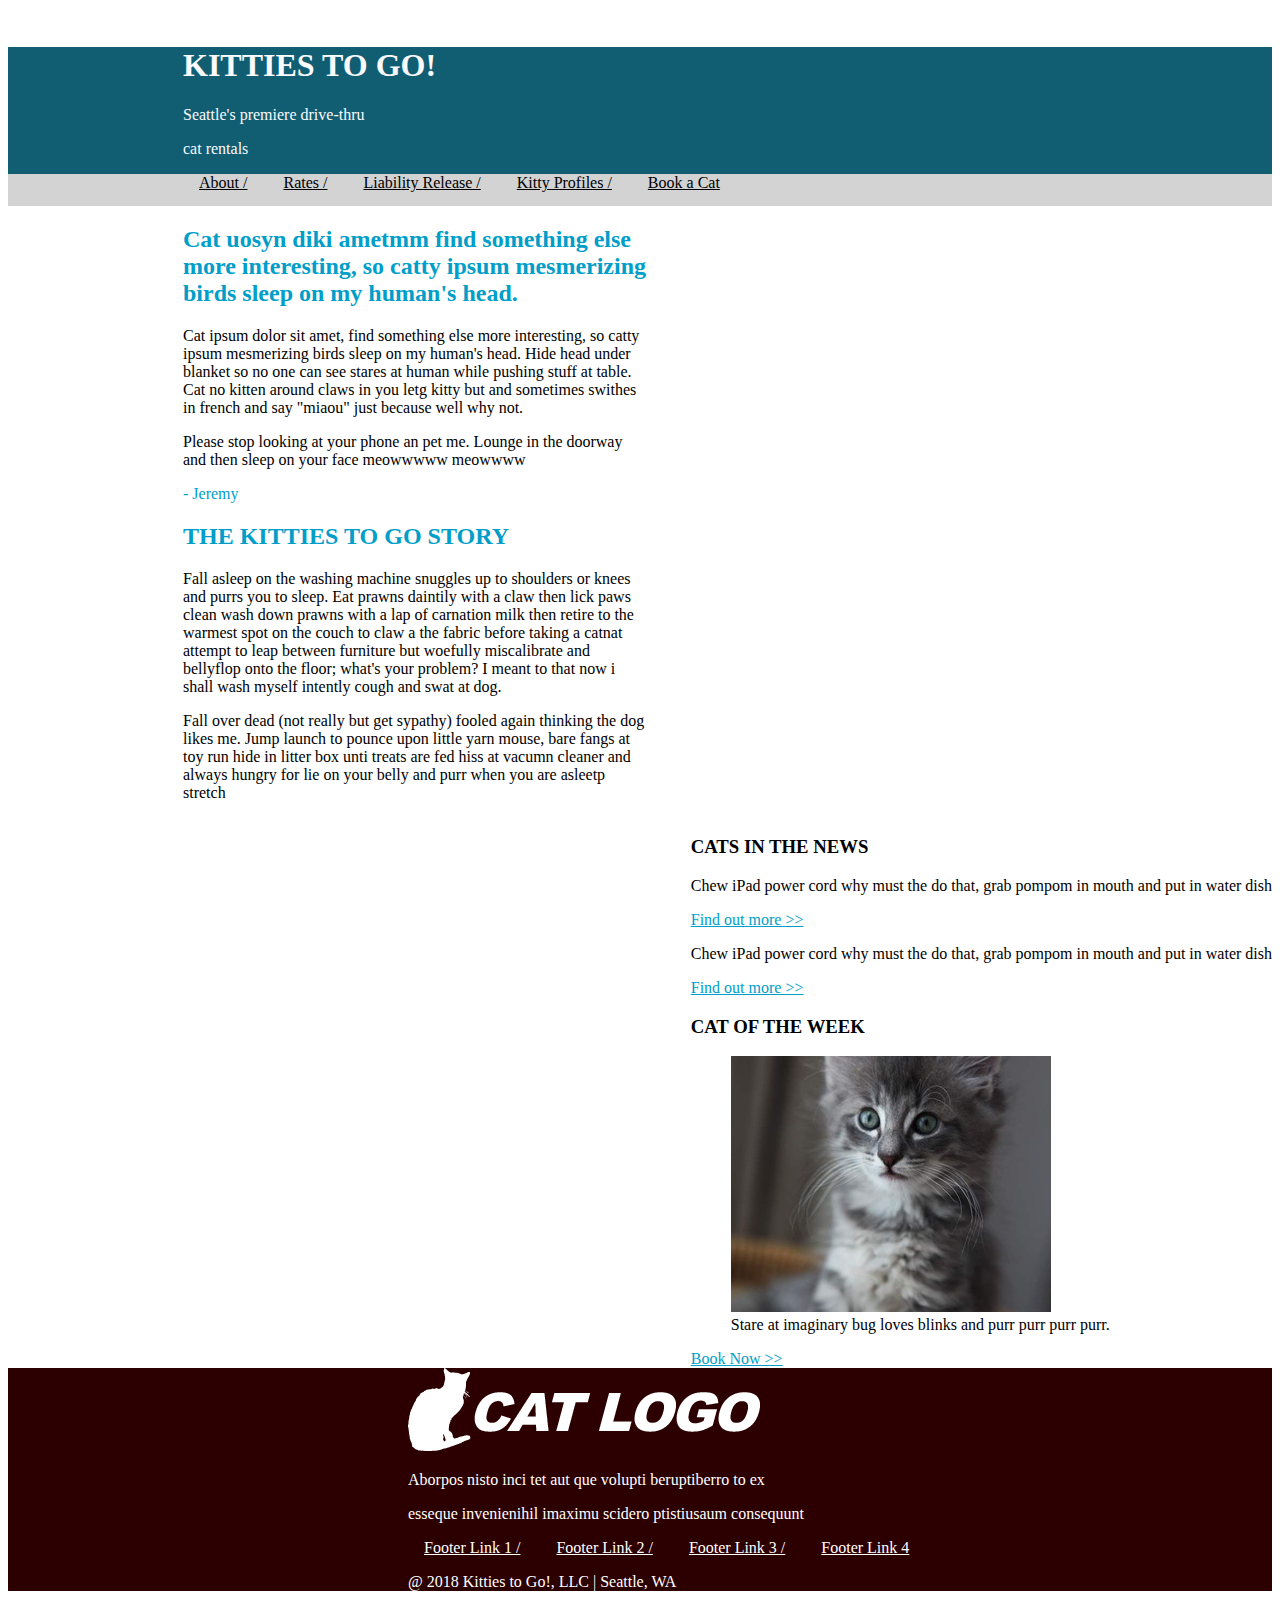
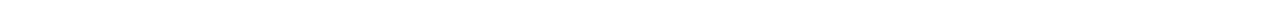
<file: index.html>
<!DOCTYPE html>
<html lang="en">

    <head>
      <meta charset="utf-8">
      <title>Box Assignment 2</title>
      <link rel="stylesheet" type="text/css" href="styles/stylesheet.css">


    </head>

    <body>

      <a href="#content" class="out-of-sight">Skip to Content</a>

      <header class="header">
        <h1 class="header-content">KITTIES TO GO!</h1>
        <p class="header-content">Seattle's premiere drive-thru</p>
        <p class="header-content">cat rentals</p>

        <nav class="header-links">
          <a href="#about">About /</a>
          <a href="#rates">Rates /</a>
          <a href="#liability-release">Liability Release /</a>
          <a href="#kitty-profiles">Kitty Profiles /</a>
          <a href="#book-a-cat">Book a Cat</a>
        </nav>
      </header>

      <section class="main-section" id="content">
        <h2>Cat uosyn diki ametmm find something else more interesting, so catty ipsum mesmerizing birds sleep on my human's head.</h2>

          <p>Cat ipsum dolor sit amet, find something else more interesting, so catty ipsum mesmerizing birds sleep on my human's head. Hide head under blanket so no one can see stares at human while pushing stuff at table. Cat no kitten around claws in you letg kitty but and sometimes swithes in french and say "miaou" just because well why not.</p>
          <p>Please stop looking at your phone an pet me. Lounge in the doorway and then sleep on your face meowwwww meowwww</p>
          <p id="kitty-article">- Jeremy</p>

        <h2>THE KITTIES TO GO STORY</h2>

          <p>Fall asleep on the washing machine snuggles up to shoulders or knees and purrs you to sleep. Eat prawns daintily with a claw then lick paws clean wash down prawns with a lap
          of carnation milk then retire to the warmest spot on the couch to claw a the fabric before taking a catnat attempt to leap between furniture but woefully miscalibrate and bellyflop
          onto the floor; what's your problem? I meant to that now i shall wash myself intently cough and swat at dog.</p>
          <p>Fall over dead (not really but get sypathy) fooled again thinking the dog likes me. Jump launch to pounce upon little yarn mouse, bare fangs at toy run
          hide in litter box unti treats are fed hiss at vacumn cleaner and always hungry for lie on your belly and purr when you are asleetp stretch</p>

      </section>

      <aside class="side-section">
        <section>
            <h3 class="side-content">CATS IN THE NEWS</h3>
              <p class="side-content">Chew iPad power cord why must the do that, grab pompom in mouth and put in water dish</p>
              <nav><a class="side-content" href="#find-out-more">Find out more >></a></nav>
              <p>Chew iPad power cord why must the do that, grab pompom in mouth and put in water dish</p>
              <nav><a class="side-content" href="find-out-more-2">Find out more >></a></nav>
        </section>
        <section>
            <h3 class="side-content">CAT OF THE WEEK</h3>
            <figure class="side-content">
              <img src="images/sidebar-cat.jpg" alt="Cat of the Week">
              <figcaption>Stare at imaginary bug loves blinks and purr purr purr purr.</figcaption>
            </figure>
            <nav><a class="side-content" href="book-now">Book Now >></a></nav>
        </section>
      </aside>

      <footer class="footer">
        <img src="images/cat-logo.png" alt="Cat Logo">
        <p>Aborpos nisto inci tet aut que volupti beruptiberro to ex</p>
        <p>esseque invenienihil imaximu scidero ptistiusaum consequunt</p>
        <nav class="footer-links">
          <a href="footer-link1">Footer Link 1 /</a>
          <a href="footer-link2">Footer Link 2 /</a>
          <a href="footer-link3">Footer Link 3 /</a>
          <a href="footer-link4">Footer Link 4</a>
        </nav>
        <p>@ 2018 Kitties to Go!, LLC | Seattle, WA</p>
      </footer>
    </body>
</html>
</file>
<file: styles/stylesheet.css>
* {
  box-sizing: border-box;
}

.out-of-sight {
  position: relative;
  left: -10000px;
  top: auto;
}

.out-of-sight:focus {
  left: 0;
}

.header {
  background-color: #115E73;
  color: #FAFAFF;

}
.header-content {
  position: relative;
  left: 175px;
}

.header-links {
  background-color: lightgrey;
  height: 2rem;
}

.header-links a {
  color: black;
  position: relative;
  left: 175px;
  padding: 1rem;
}



.footer {
  background-color: rgb(44, 0, 0);
  color: white;
  clear: right;
}

.footer a {
  color: white;
}

.footer img, p {
  position: relative;
  left: 400px;
}

.footer-links a {
  position: relative;
  left: 400px;
  padding: 1rem;
}

#kitty-article {
  color: rgb(0, 158, 201);
}

.main-section {

  float: left;
  margin-right: 50rem;

}

.main-section p {
  position: relative;
  left: 175px;
  color: black;

}

.main-section h2 {
  position: relative;
  left: 175px;


}

.main-section h2 {
  color: rgb(0, 158, 201);
}

.side-section {
  float: right;
}

.side-section p {
  left: 0px;
}



.side-section a {
  color: rgb(0, 158, 201);
}
</file>
